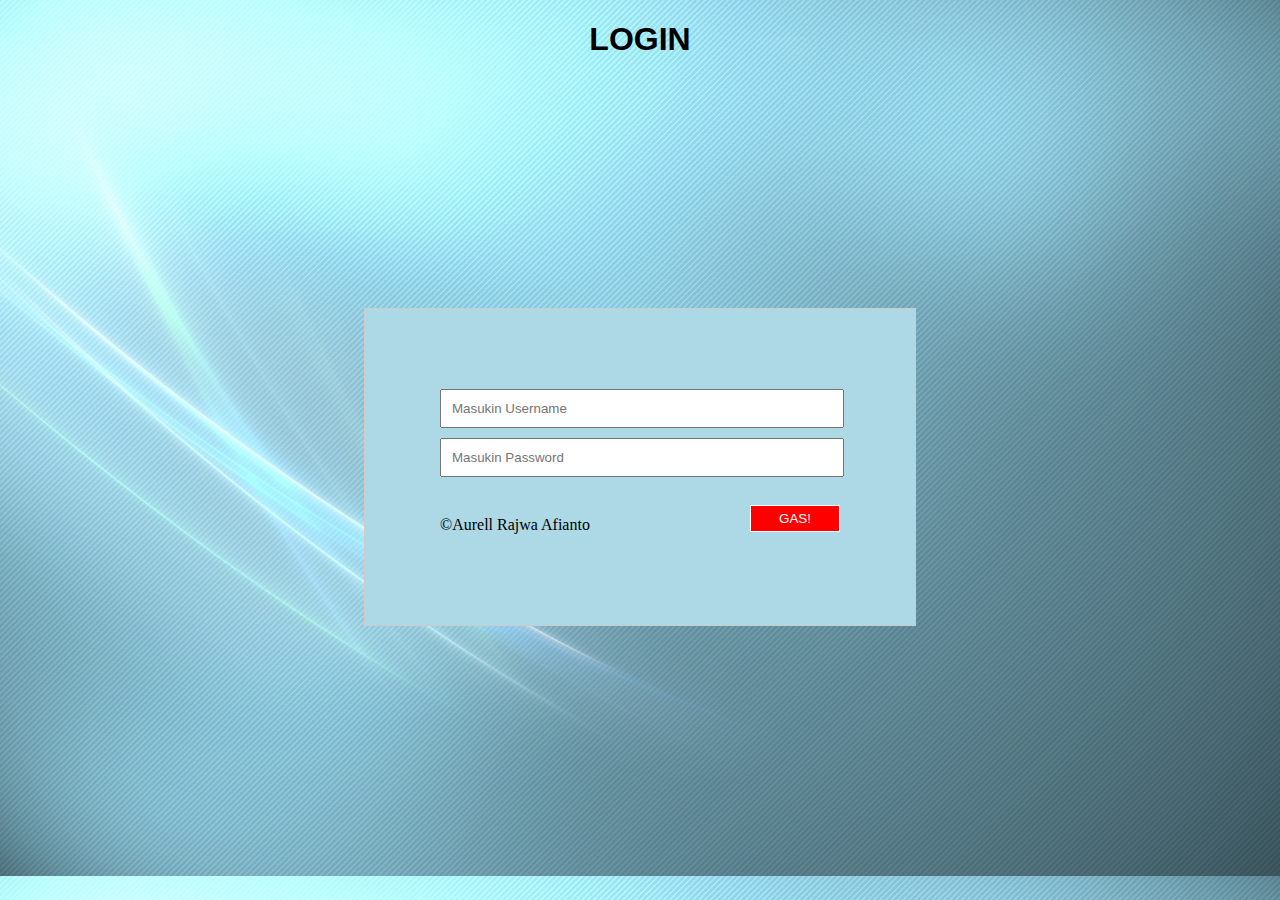
<file: index.html>
<!DOCTYPE html>
<head>
    <title>Login | TJKT 2 ANGKATAN 2021/2024</title>
    <link rel="stylesheet" href="style.css">
    <h1 class="head-pertama">LOGIN</h1>
</head>
<body class="login-utama">
    <form class="login" action="login.php" method="post">
        <input class="username" type="text" id="username" name="username" required placeholder="Masukin Username"><br>
        <input class="password" type="password" id="password" name="password" placeholder="Masukin Password"><br><br>
        <input type="submit" value="GAS!" class="submit">
        <p>&copy;Aurell Rajwa Afianto</p>
    </form>

</body>
</html>
</file>
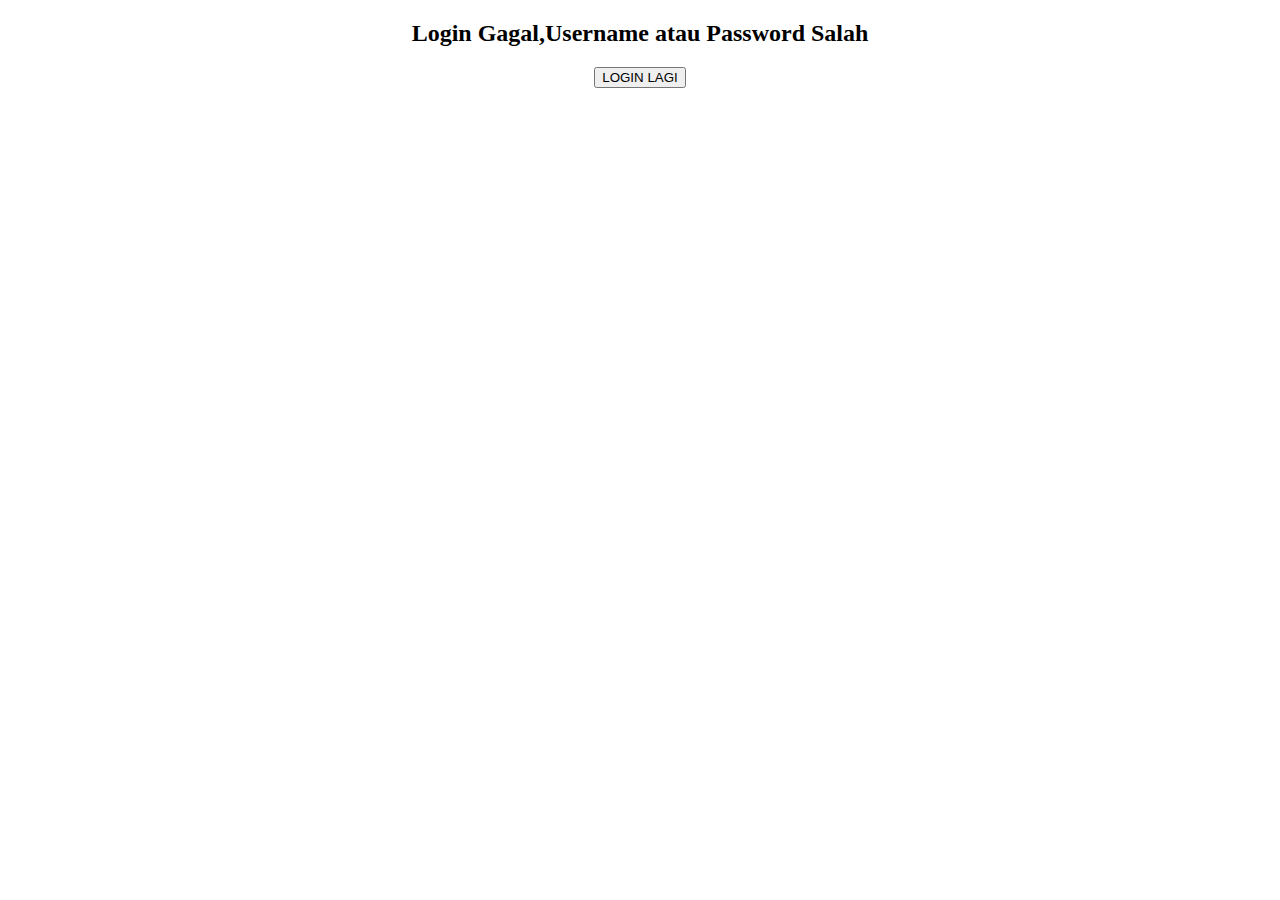
<file: false.html>
<!DOCTYPE html>
<html lang="en">
<head>
    <meta charset="UTF-8">
    <meta name="viewport" content="width=device-width, initial-scale=1.0">
    <title>LOGIN GAGAL</title>
    <link rel="stylesheet" href="style.css">
</head>
<body>
    <center><h2>Login Gagal,Username atau Password Salah</h2></center>
    <center><button><a href="index.html" class="auth-failed">LOGIN LAGI</a></center></body></button>
</body>
</html>
</file>
<file: style.css>
.head-pertama {
    text-align: center;
    font-family: Arial, Helvetica, sans-serif;
}


.login {
    margin: 250px auto;
    width: 400px;
    padding: 75px;
    border: 1px solid #ccc;
    background:lightblue;
}

.login-utama {
    background-image: url(img/abu-abu.jpg);
    background-size: cover;
}

.beranda {
    background-image: url(img/abu-abu.jpg);
    background-size: cover;
}

.username {
    margin: 5px auto;
    width: 95%;
    padding: 10px;
}

.password {
    margin: 5px auto;
    width: 95%;
    padding: 10px;
}

.submit {
    margin: 5px auto;
    float: right;
    padding: 5px;
    width: 90px;
    border: 1px solid #fff;
    color: #fff;
    background: red;
    cursor: pointer;
}

.welcome {
    color: #fff;
    text-align:center ;
}

nav {
    margin:auto;
    text-align: center;
    width: 100%;
    font-family: arial;
} 

nav ul {
    background:#37988e;
    padding: 0 20px;
    list-style: none;
    position: relative;
    display: inline-table;
    width: 100%;
 }

nav ul li{
    float: left;
}

nav ul li:hover{
    background:whitesmoke;
    animation-delay: 2s;
}

nav ul li:hover a{
     color:#000;
}

nav ul li a{
     display: block;
     padding: 25px;
     color: #fff;
     text-decoration: none;
}

.auth-failed {
    text-decoration: none;
    display: block;
    font-family: Arial, Helvetica, sans-serif;
    color: black;
}
</file>
